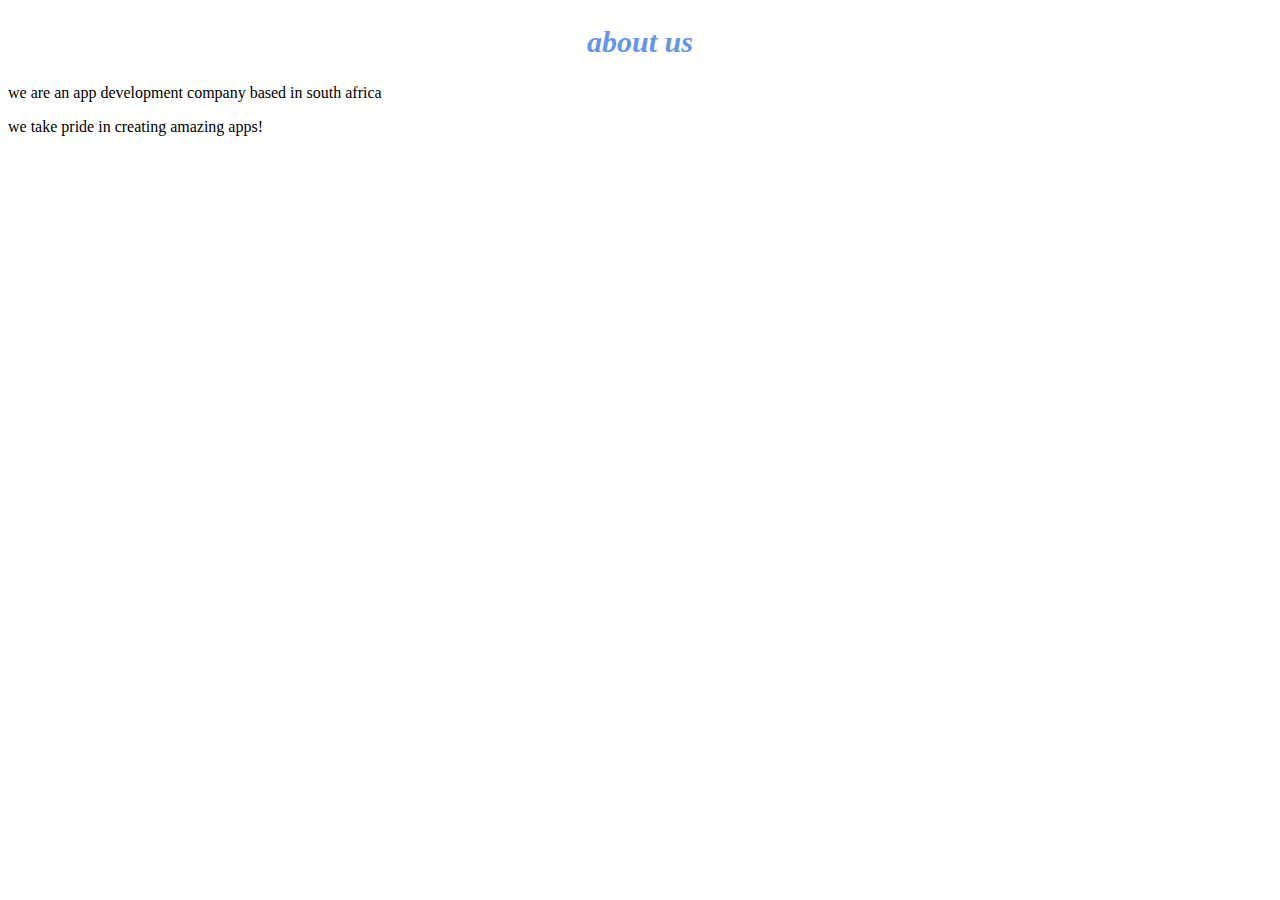
<file: about.html>
<!DOCTYPE html>
<html>
    <head>
        <link rel="stylesheet" href="style.css">
    </head>
    <body>
        <h2>about us</h2>
        <P>we are an app development company based in south africa</P>
        <p>we take pride in creating amazing apps!</p>

    </body>
</html>
</file>
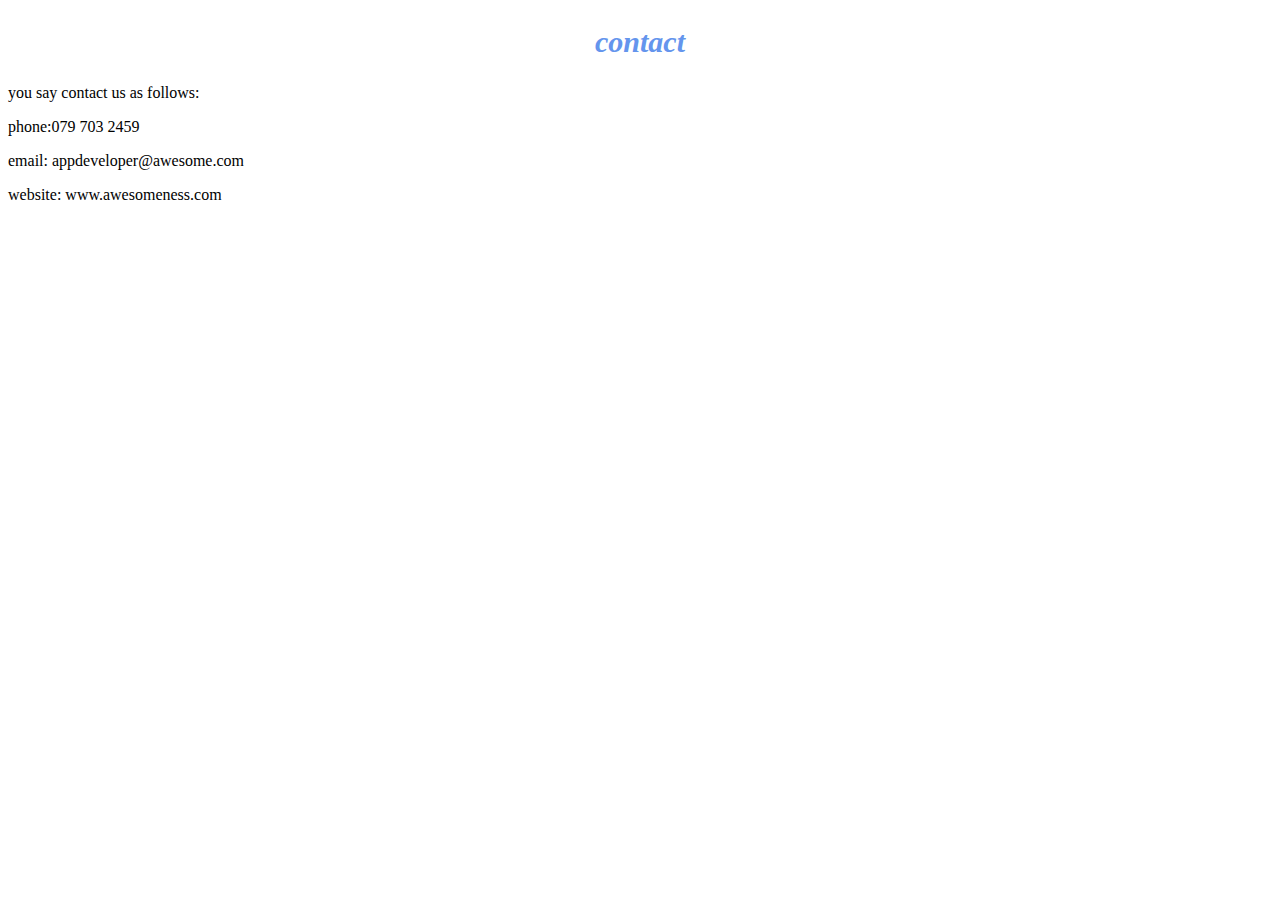
<file: contact.html>
<!DOCTYPE html>
<html>
    <head>
        <link rel="stylesheet" href="style.css">
    </head>
    <body>
        <h2>contact</h2>
        <P>you say contact us as follows:</P>
        <p>phone:079 703 2459</p>
        <p>email: appdeveloper@awesome.com</p>
        <p>website: www.awesomeness.com</p>
    </body>
</html>
</file>
<file: style.css>
.gallery img{
    width: 100%;
}

h2{
    font-family: Impact,fantasy;
    text-align: center;
    font-size: 30px;
    color: cornflowerblue;
    font-style: italic;
}

h4>{
    font-family: Impact,fantasy;
    font-size: 20px;
    font-style: italic;
    color: cornflowerblue;
}

q{
    font-family: Helvetica, sans-serif;
}

#menu{
    width: 200;
    height: 40px;
    background-color: cornflowerblue;
    padding-top: 12px;
}

#menu a{
    color: #ffffff;
    font-family: Helvetica, sans-serif;
    font-size: 18px;
    text-decoration: none;
    font-weight: 800;
    padding-left: 20px;
    padding-right: 20px;
}

#menu a:hover{
    color: #5077bd;
}
</file>
